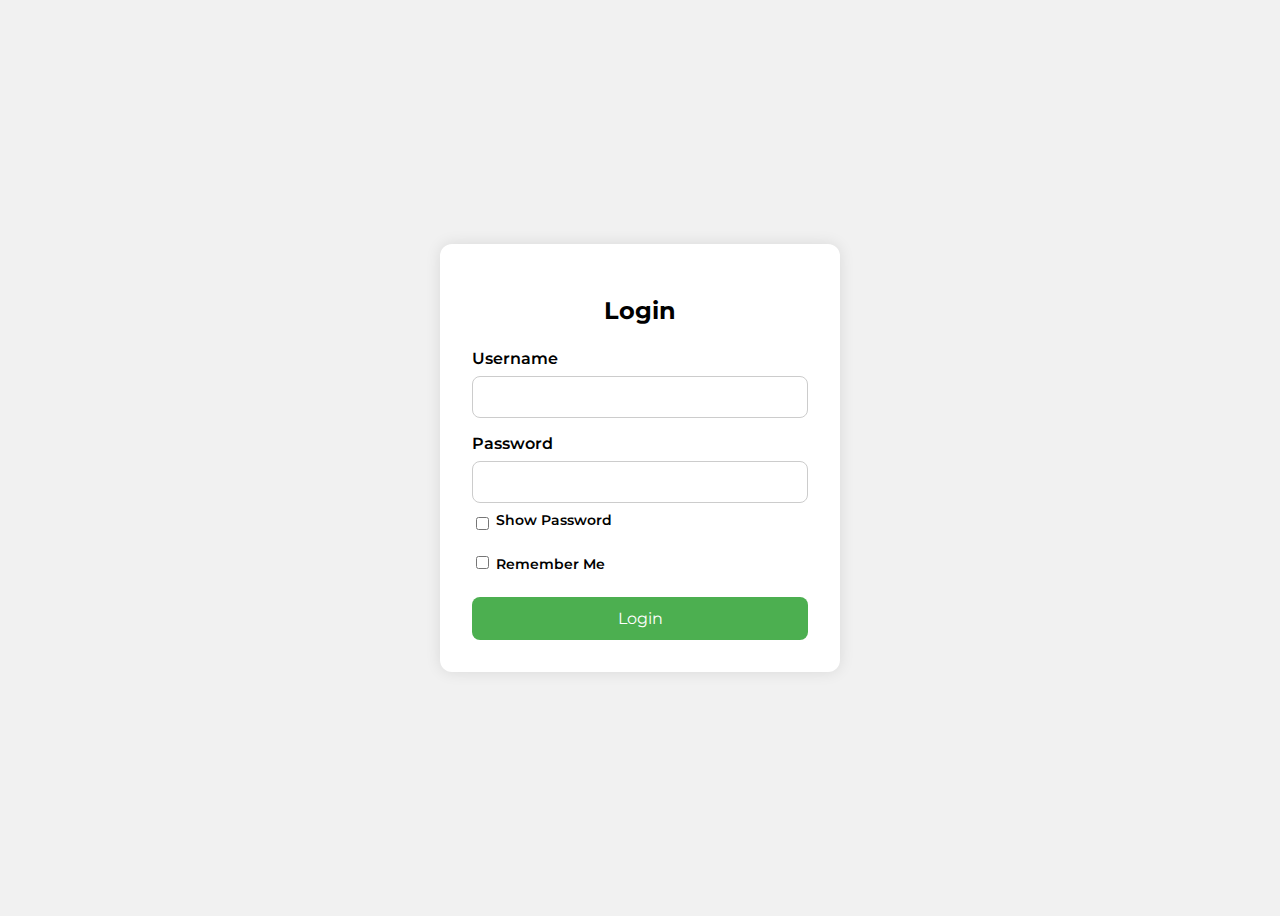
<file: Hotel/admin/old code/index.html>
<!DOCTYPE html>
<html lang="en">
<head>
  <meta charset="UTF-8" />
  <meta name="viewport" content="width=device-width, initial-scale=1.0"/>
  <title>Login</title>
  <link href="https://fonts.googleapis.com/css2?family=Montserrat:wght@400;600&display=swap" rel="stylesheet">
  <style>
    * {
      box-sizing: border-box;
      font-family: 'Montserrat', sans-serif;
    }

    body {
      background: #f1f1f1;
      display: flex;
      justify-content: center;
      align-items: center;
      height: 100vh;
    }

    .login-container {
      background: #fff;
      padding: 2rem;
      border-radius: 12px;
      box-shadow: 0 0 15px rgba(0,0,0,0.1);
      width: 100%;
      max-width: 400px;
    }

    h2 {
      text-align: center;
      margin-bottom: 1.5rem;
    }

    .form-group {
      margin-bottom: 1rem;
    }

    label {
      display: block;
      margin-bottom: 0.5rem;
      font-weight: 600;
    }

    input[type="text"],
    input[type="password"] {
      width: 100%;
      padding: 0.75rem;
      border: 1px solid #ccc;
      border-radius: 8px;
    }

    .show-pass {
      display: flex;
      align-items: center;
      margin-top: 0.5rem;
      font-size: 0.9rem;
    }

    .remember-forgot {
      display: flex;
      justify-content: space-between;
      align-items: center;
      font-size: 0.9rem;
      margin-bottom: 1rem;
    }

    .btn {
      width: 100%;
      padding: 0.75rem;
      background-color: #4CAF50;
      border: none;
      color: #fff;
      font-size: 1rem;
      border-radius: 8px;
      cursor: pointer;
    }

    .btn:hover {
      background-color: #45a049;
    }

    @media (max-width: 500px) {
      .login-container {
        padding: 1rem;
      }
    }
  </style>
</head>
<body>
  <form class="login-container" method="post" action="login.php">
    <h2>Login</h2>
    <div class="form-group">
      <label for="username">Username</label>
      <input type="text" name="username" id="username" required/>
    </div>
    <div class="form-group">
      <label for="password">Password</label>
      <input type="password" name="password" id="password" required/>
      <div class="show-pass">
        <input type="checkbox" id="togglePassword" />&nbsp;
        <label for="togglePassword">Show Password</label>
      </div>
    </div>
    <div class="remember-forgot">
      <label><input type="checkbox" name="remember" /> Remember Me</label>
      <!--<a href="#">Forgot Password?</a>-->
    </div>
    <button type="submit" class="btn">Login</button>
  </form>

  <script>
    document.getElementById('togglePassword').addEventListener('change', function() {
      const pwd = document.getElementById('password');
      pwd.type = this.checked ? 'text' : 'password';
    });
  </script>
</body>
</html>
</file>
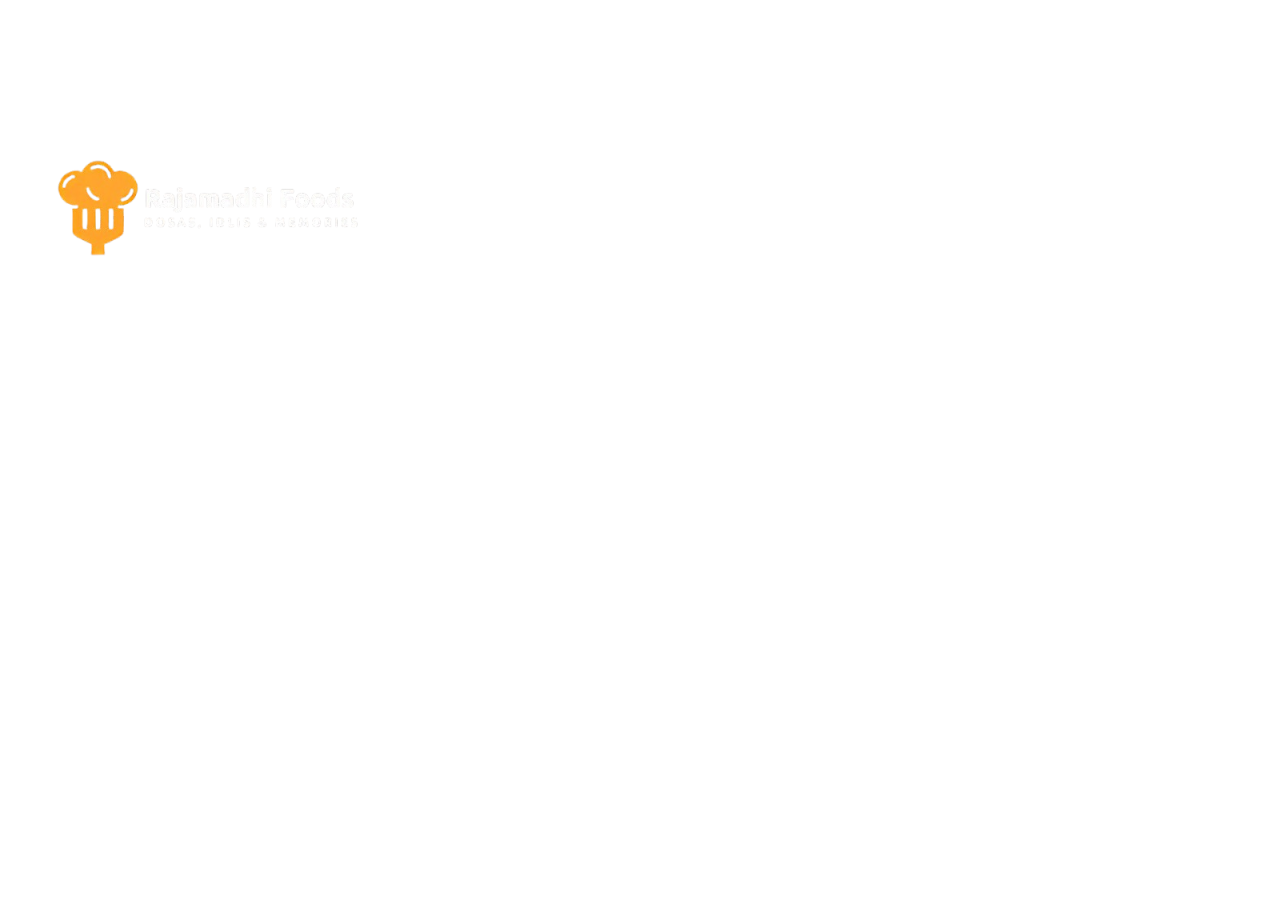
<file: Hotel/practiced_pages/demo.html>
<!DOCTYPE html>
<html>
<head>
<style>
img
{
width:400px;
height:400px;
animation:floatimage 4s ease-in-out infinite;
}
@keyframes floatimage
{
0%{transform:translateY(0);}
50%{transform:translateY(-30px);}
100{transform:translateY(0);}
}
</style>
<title>Image Keyframe</title>
</head>
<body>
<img src="../images/logo.png" alt="image">
</body>
</html>
</file>
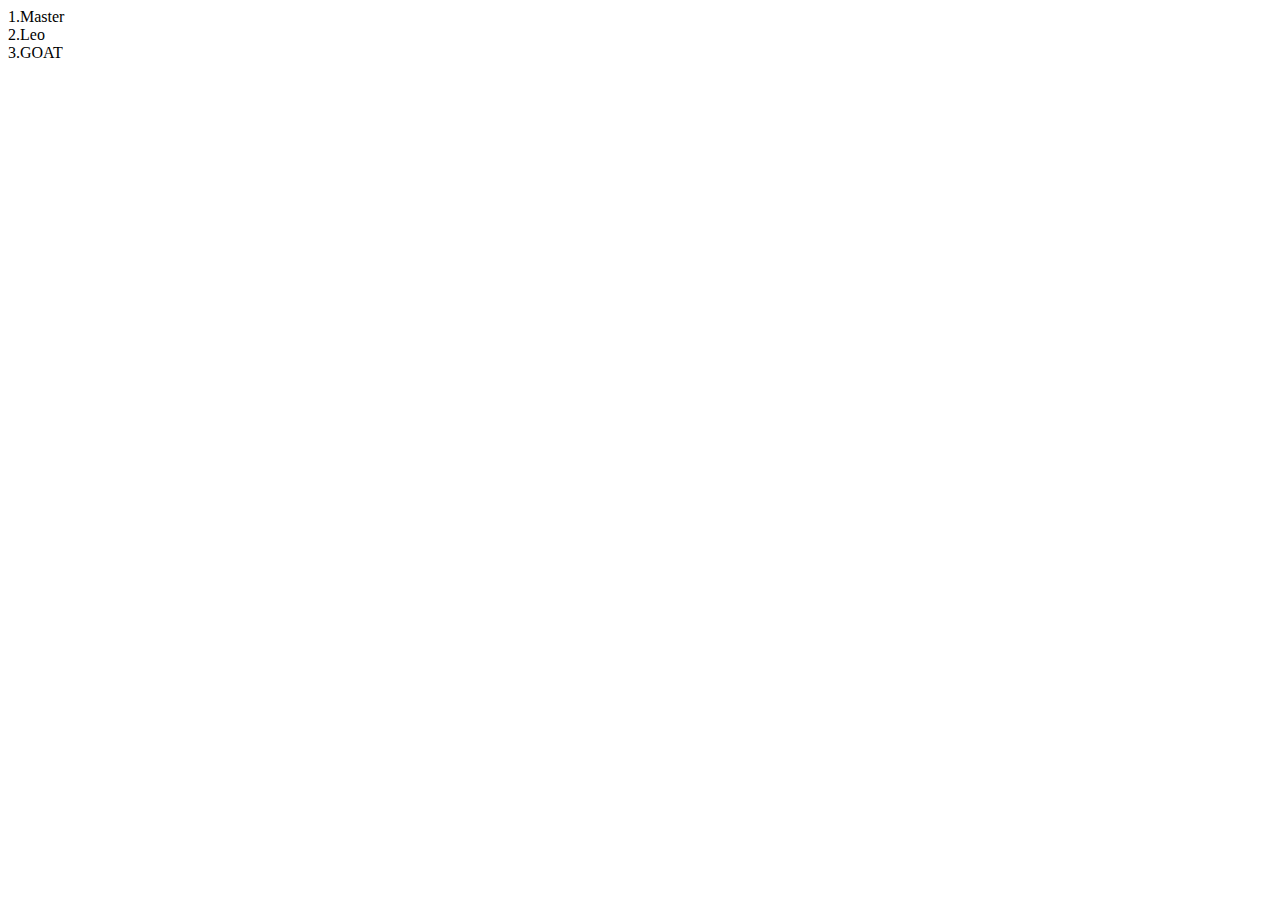
<file: Hotel/practiced_pages/for_each_code_2.html>
<!DOCTYPE html>
<html>
<head>
<title>For Each Code</title>
</head>
<body>
<div id="divi"></div>
</body>
<script>
const movies=["Master","Leo","GOAT"];
movies.forEach((movie,index)=>
{
const ele=document.getElementById("divi");
ele.innerHTML+=(index+1)+"."+movie+"<br>";
});
</script>
</html>
</file>
